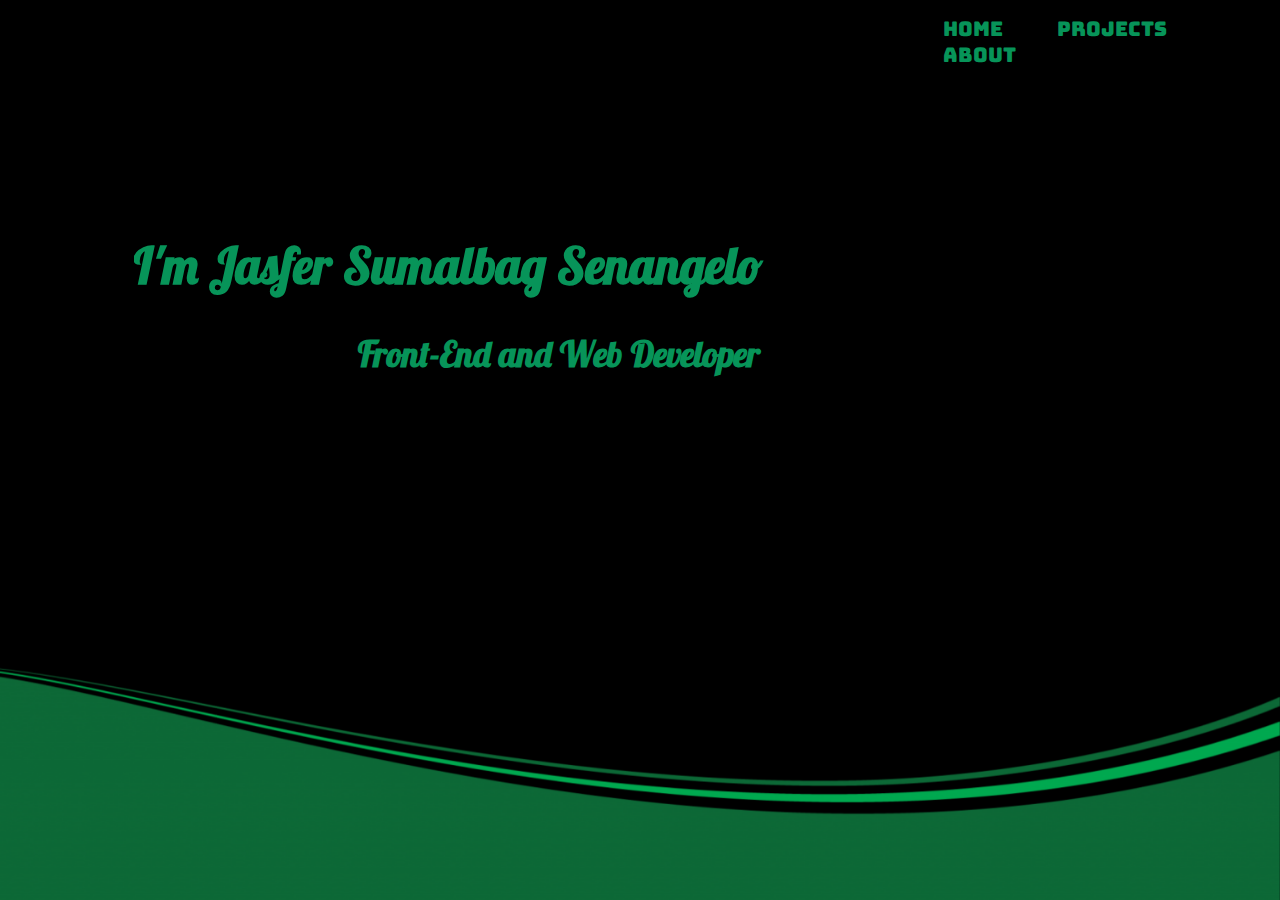
<file: index.html>
<!DOCTYPE html>
<html>
<head>
	<title>Portfolio</title>
	<link rel="stylesheet" type="text/css" href="style.css">
	<link href="https://fonts.googleapis.com/css2?family=Luckiest+Guy&family=Sigmar+One&display=swap" rel="stylesheet">
	<link href="https://fonts.googleapis.com/css2?family=Bebas+Neue&family=Lobster&family=Luckiest+Guy&family=Sigmar+One&display=swap" rel="stylesheet">
	<link href="https://fonts.googleapis.com/css2?family=Bebas+Neue&family=Bungee&family=Dancing+Script&family=Lobster&family=Luckiest+Guy&family=Secular+One&family=Sigmar+One&display=swap" rel="stylesheet">
	<link href="https://fonts.googleapis.com/css2?family=Bebas+Neue&family=Bungee&family=Dancing+Script&family=Lobster&family=Luckiest+Guy&family=Poiret+One&family=Secular+One&family=Sigmar+One&display=swap" rel="stylesheet">
</head>
<body>
<nav id="navbar">
			<ul style="padding-left: 70%;">
				<a href="index.html">HOME</a>
				<a href="projects.html">PROJECTS</a>
				<a href="about.html">ABOUT</a>
			</ul>
	</nav>
	<div class="text">
		<p><h1>I'm Jasfer Sumalbag Senangelo</h1>
		<h3>&nbsp &nbsp &nbsp &nbsp &nbsp &nbsp &nbsp &nbsp &nbsp &nbsp &nbsp &nbsp &nbsp &nbsp Front-End and Web Developer</h3></p>
	</div>
	<img class="img" src="f.png">
</body>
</html>
</file>
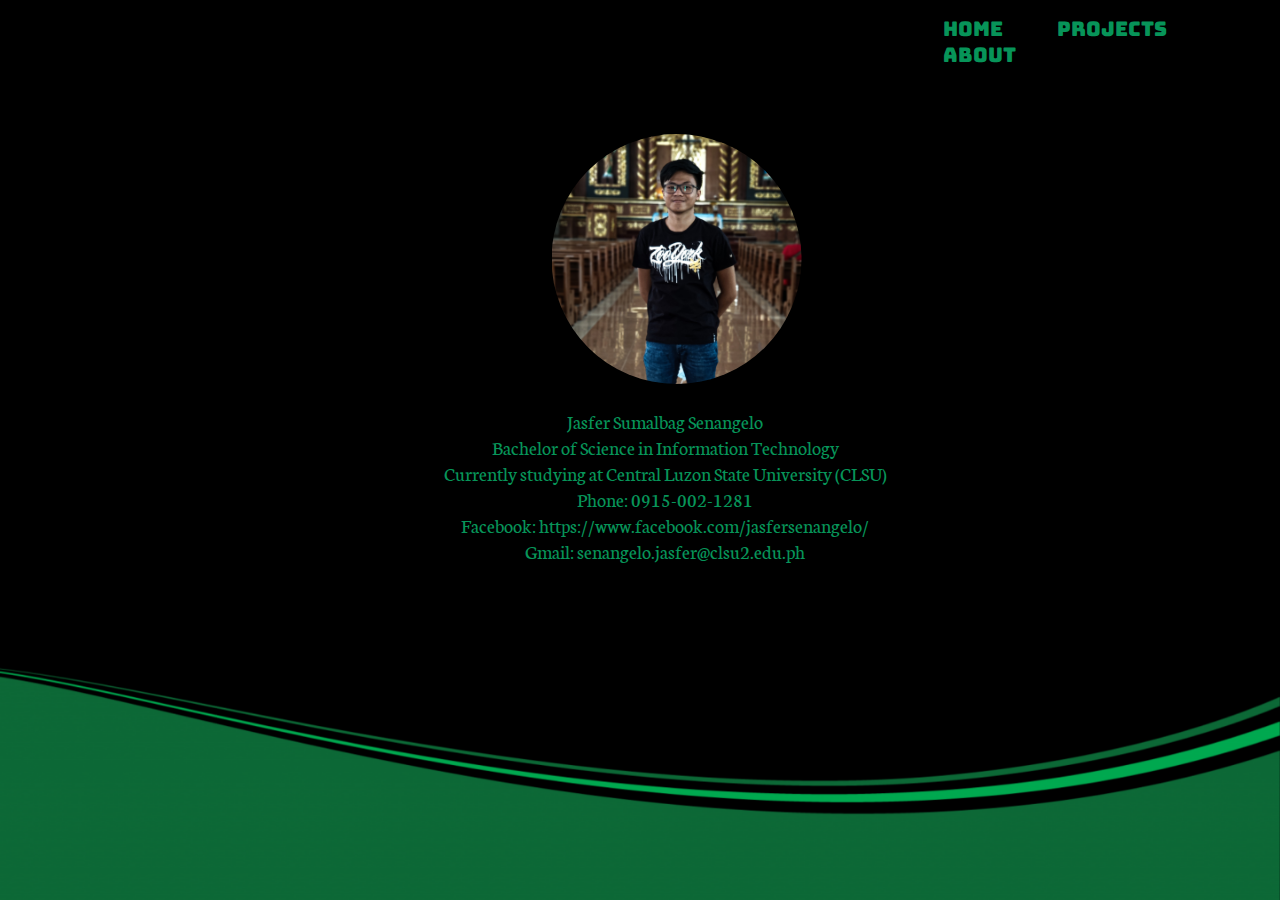
<file: about.html>
<!DOCTYPE html>
<html>
<head>
	<title>About</title>
		<link rel="stylesheet" type="text/css" href="style.css">
	<link href="https://fonts.googleapis.com/css2?family=Luckiest+Guy&family=Sigmar+One&display=swap" rel="stylesheet">
	<link href="https://fonts.googleapis.com/css2?family=Bebas+Neue&family=Lobster&family=Luckiest+Guy&family=Sigmar+One&display=swap" rel="stylesheet">
	<link href="https://fonts.googleapis.com/css2?family=Bebas+Neue&family=Bungee&family=Dancing+Script&family=Lobster&family=Luckiest+Guy&family=Secular+One&family=Sigmar+One&display=swap" rel="stylesheet">
	<link href="https://fonts.googleapis.com/css2?family=Bebas+Neue&family=Bungee&family=Dancing+Script&family=Lobster&family=Luckiest+Guy&family=Poiret+One&family=Secular+One&family=Sigmar+One&display=swap" rel="stylesheet">
	<link href="https://fonts.googleapis.com/css2?family=Bebas+Neue&family=Bungee&family=Dancing+Script&family=Lobster&family=Luckiest+Guy&family=Neuton:wght@300&family=Poiret+One&family=Secular+One&family=Sigmar+One&display=swap" rel="stylesheet">
</head>
<body>
	<nav id="navbar">
			<ul style="padding-left: 70%;">
				<a href="index.html">HOME</a>
				<a href="projects.html">PROJECTS</a>
				<a href="about.html">ABOUT</a>
			</ul>
	</nav>
	<img class="img" src="f.png">
	<section id="about">
		<img src="jasfer.jpg" class="jas">
		<p class="content">Jasfer Sumalbag Senangelo<br>
			Bachelor of Science in Information Technology<br>
			Currently studying at Central Luzon State University (CLSU)<br>
			Phone: 0915-002-1281<br>
			Facebook: https://www.facebook.com/jasfersenangelo/<br>
			Gmail: senangelo.jasfer@clsu2.edu.ph
		</p>
	</section>
</body>
</html>
</file>
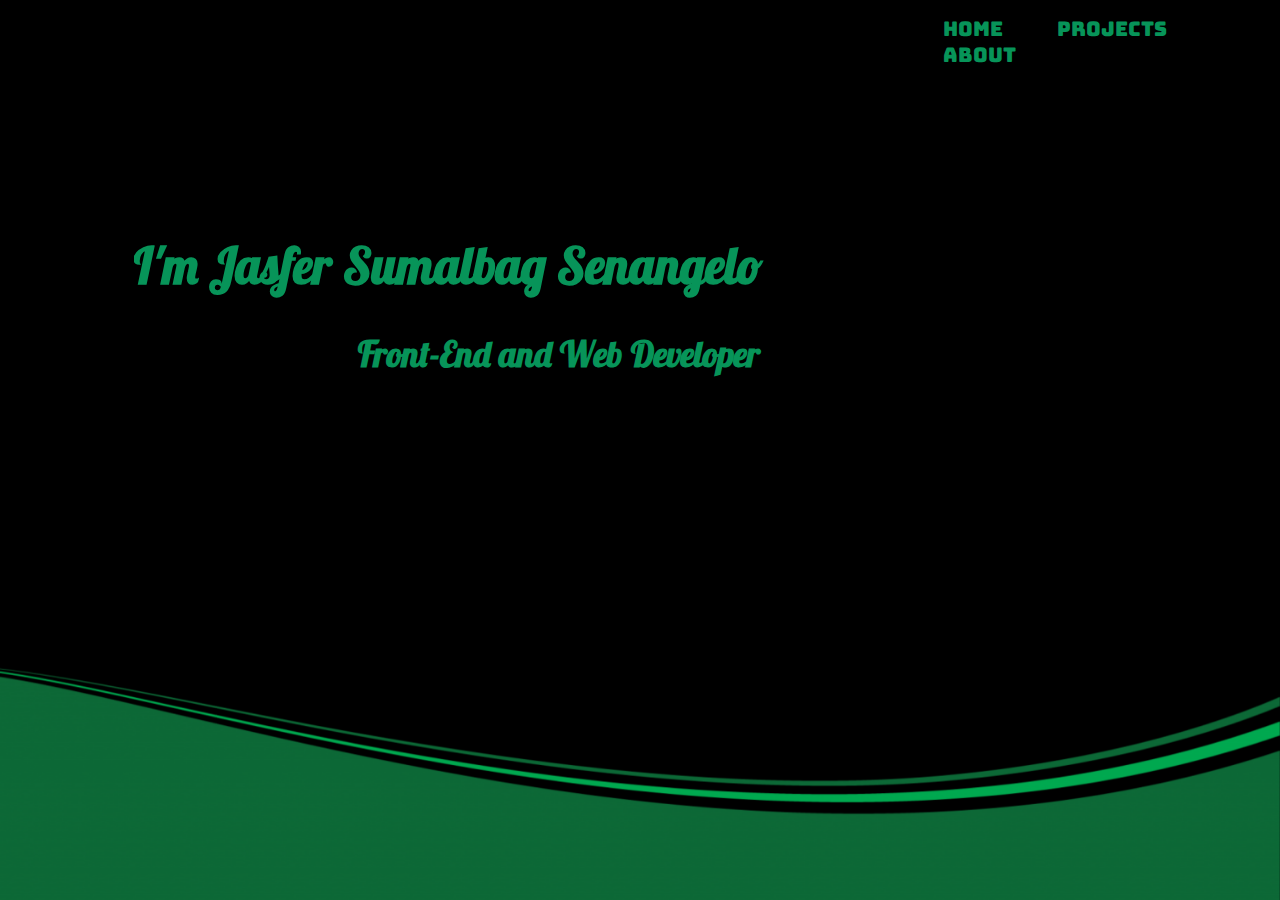
<file: home.html>
<!DOCTYPE html>
<html>
<head>
	<title>Portfolio</title>
	<link rel="stylesheet" type="text/css" href="style.css">
	<link href="https://fonts.googleapis.com/css2?family=Luckiest+Guy&family=Sigmar+One&display=swap" rel="stylesheet">
	<link href="https://fonts.googleapis.com/css2?family=Bebas+Neue&family=Lobster&family=Luckiest+Guy&family=Sigmar+One&display=swap" rel="stylesheet">
	<link href="https://fonts.googleapis.com/css2?family=Bebas+Neue&family=Bungee&family=Dancing+Script&family=Lobster&family=Luckiest+Guy&family=Secular+One&family=Sigmar+One&display=swap" rel="stylesheet">
	<link href="https://fonts.googleapis.com/css2?family=Bebas+Neue&family=Bungee&family=Dancing+Script&family=Lobster&family=Luckiest+Guy&family=Poiret+One&family=Secular+One&family=Sigmar+One&display=swap" rel="stylesheet">
</head>
<body>
<nav id="navbar">
			<ul style="padding-left: 70%;">
				<a href="home.html">HOME</a>
				<a href="projects.html">PROJECTS</a>
				<a href="about.html">ABOUT</a>
			</ul>
	</nav>
	<div class="text">
		<p><h1>I'm Jasfer Sumalbag Senangelo</h1>
		<h3>&nbsp &nbsp &nbsp &nbsp &nbsp &nbsp &nbsp &nbsp &nbsp &nbsp &nbsp &nbsp &nbsp &nbsp Front-End and Web Developer</h3></p>
	</div>
	<img class="img" src="f.png">
</body>
</html>
</file>
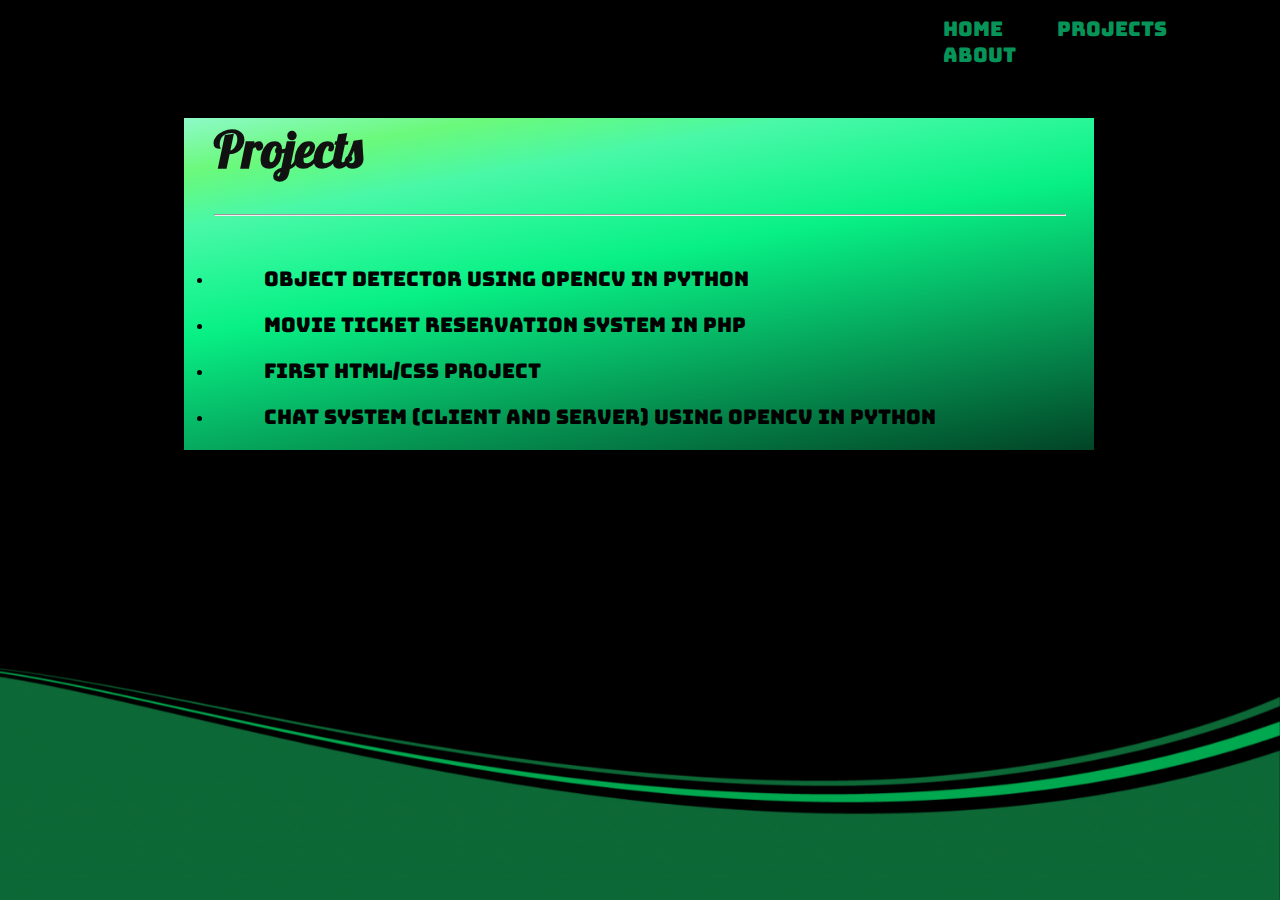
<file: projects.html>
<!DOCTYPE html>
<html>
<head>
	<title>Projects</title>
		<link rel="stylesheet" type="text/css" href="style.css">
	<link href="https://fonts.googleapis.com/css2?family=Luckiest+Guy&family=Sigmar+One&display=swap" rel="stylesheet">
	<link href="https://fonts.googleapis.com/css2?family=Bebas+Neue&family=Lobster&family=Luckiest+Guy&family=Sigmar+One&display=swap" rel="stylesheet">
	<link href="https://fonts.googleapis.com/css2?family=Bebas+Neue&family=Bungee&family=Dancing+Script&family=Lobster&family=Luckiest+Guy&family=Secular+One&family=Sigmar+One&display=swap" rel="stylesheet">
	<link href="https://fonts.googleapis.com/css2?family=Bebas+Neue&family=Bungee&family=Dancing+Script&family=Lobster&family=Luckiest+Guy&family=Poiret+One&family=Secular+One&family=Sigmar+One&display=swap" rel="stylesheet">
</head>
<body>
	<nav id="navbar">
			<ul style="padding-left: 70%;">
				<a href="index.html">HOME</a>
				<a href="projects.html">PROJECTS</a>
				<a href="about.html">ABOUT</a>
			</ul>
	</nav>
	<div class="container">
		<section id="notmain">
			<h1 style="color: #111111;">Projects</h1>
			<hr width="100%">
			<p style="color: #111111;"><li><a href="https://github.com/jasfersenangelo/jasfersenangelo.github.io.ObjDetector">Object Detector using opencv in Python</a></li>
				<li><a href="https://github.com/jasfersenangelo/jasfersenangelo.github.io.MovieTicketReservation">Movie Ticket Reservation System in PHP</a></li>
				<li><a href="https://github.com/jasfersenangelo/jasfersenangelo.github.io.FirstHTML">First HTML/CSS Project</a></li>
				<li><a href="https://github.com/jasfersenangelo/jasfersenangelo.github.io.opencvChatSystem">Chat System (Client and Server) using opencv in Python</a></li></p>
			</section>
		</div>
	<img class="img" src="f.png">
</body>
</html>
</file>
<file: style.css>
body{
	background-color: #000000;
	overflow: hidden;
}

a{
	font-family: 'Bungee', cursive;
	text-decoration: none;
	color: #000000;
	font-size: 20px;
	margin-left: 50px;
}

#navbar{
	width:100%;
	margin:auto;
}

#navbar a{
	font-family: 'Bungee', cursive;
	text-decoration: none;
	color: #079459;
	font-size: 20px;
	margin-left: 50px;
}

#header{
	padding: 0 10px;
}

#nav-bar ul{
	padding-bottom: 70%;
}

p{
	font-family: 'Dancing Script', cursive;
	text-decoration: none;
	color: #079459;
	font-size: 50px;
}

.container{
	width:80%;
	margin:auto;
	overflow:hidden;
	border:2px;
	padding-left: 100px;
}

.text{
	width:80%;
	margin:auto;
	overflow:hidden;
	border:2px;
	height: 400px;
	padding-top: 100px;
}

#notmain{
	background: linear-gradient(-10deg, #024426, #036739, #05894c, #06ac5f, #07ce72, #08f085, #26f696, #49f8a7, #6bf97b, #8dfac8);
	float:center;
	width:90%;
	padding:0 30px;
	box-sizing: border-box;
	/*border:solid 1px;*/
}

#notmain li{
	padding-bottom:20px;
}

#not-main a{
	color: #000000;
}

li{
	font-family: 'Bungee', cursive;
	text-decoration: none;
	color: #000000;
	font-size: 15px;
}

h1{
	font-family: 'Lobster', cursive;
	text-decoration: none;
	color: #079459;
	font-size: 50px;
}

h3{
	font-family: 'Lobster', cursive;
	text-decoration: none;
	color: #079459;
	font-size: 35px;
	bottom: 400px;
}

.img{
	position: fixed;
	background-size: contain;
	bottom: 0;
	left: 0;
	height: 30%;
	width: 100%;
	z-index: -1;
}

#main-footer{
	color: #000000;
	text-align: center;
	padding:10px;
	margin:10px;
	font-size:20px;
	margin-top:50px;
}

#main-footer p{
	font-family: 'Poiret One', cursive;
	color: #fcfffe;
	font-size: 20px;
	padding-top: 75px;
	text-align: center;
}

.jas{
	align-items: center;
	width: 250px;
	clip-path: circle();
	margin-top: 50px;
	margin-left: 43%;
}

.content{
	font-family: 'Neuton', serif;
	font-size: 20px;
	text-align: center;
	padding-left: 50px;
}

.content h1{
	font-family: 'Neuton', serif;
	font-size: 20px;
	text-align: center;
	padding-left: 50px;
}
</file>
